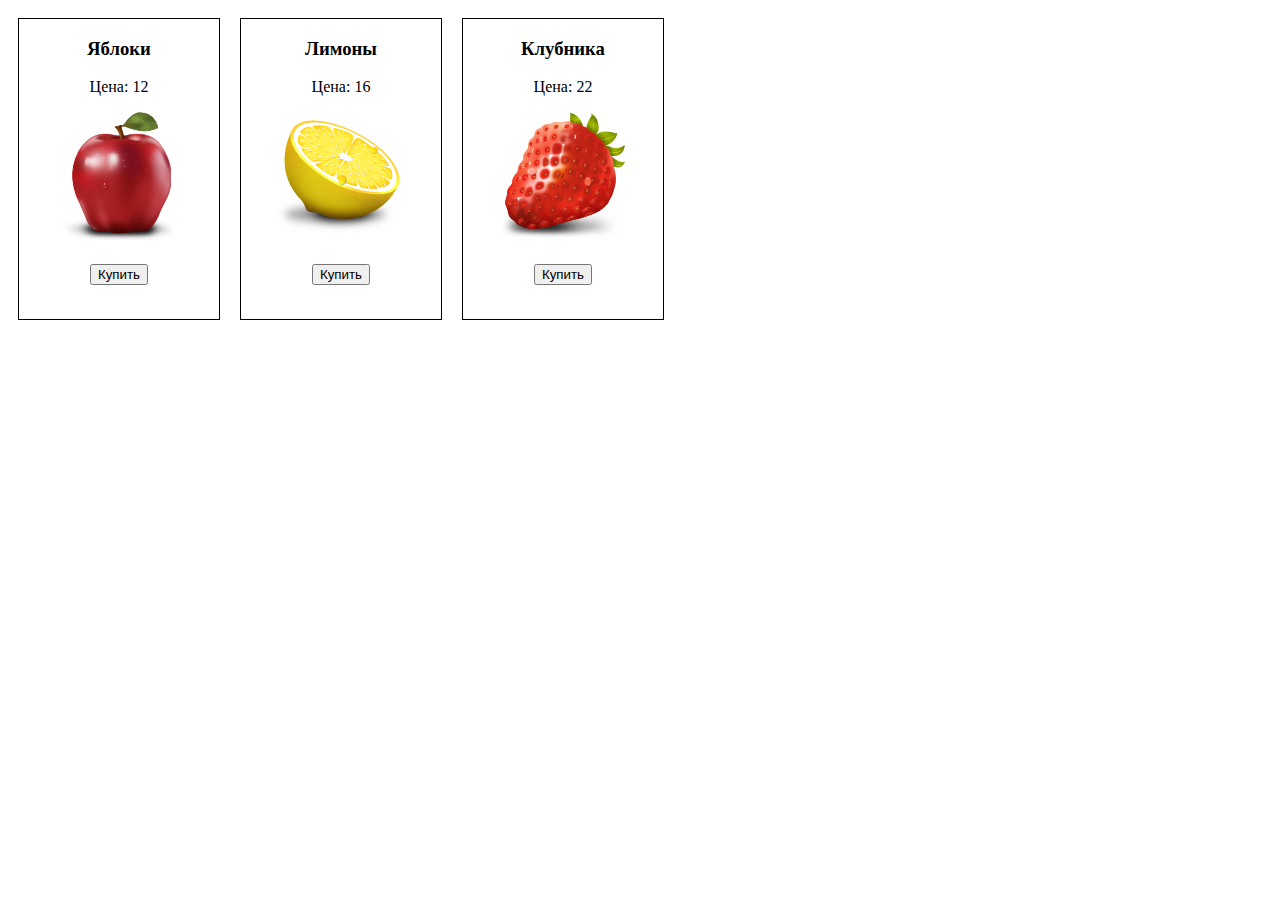
<file: index.html>
<!DOCTYPE html>
<html lang="ru">
<head>
    <meta charset="UTF-8">
    <title>Товары</title>
    <link rel="stylesheet" href="css/style.css">
</head>
<body>

<div id="mini-cart">

</div>

<div id="goods">

</div>

<script src="https://ajax.googleapis.com/ajax/libs/jquery/3.1.0/jquery.min.js"></script>
<script src="js/eshop.js"></script>
</body>
</html>
</file>
<file: css/style.css>
.single-goods {
    width: 200px;
    height: 300px;
    border: 1px solid black;
    margin: 10px;
    float: left;
    text-align: center;
}

.single-goods button {
    display: block;
    margin: 20px auto;
}
</file>
